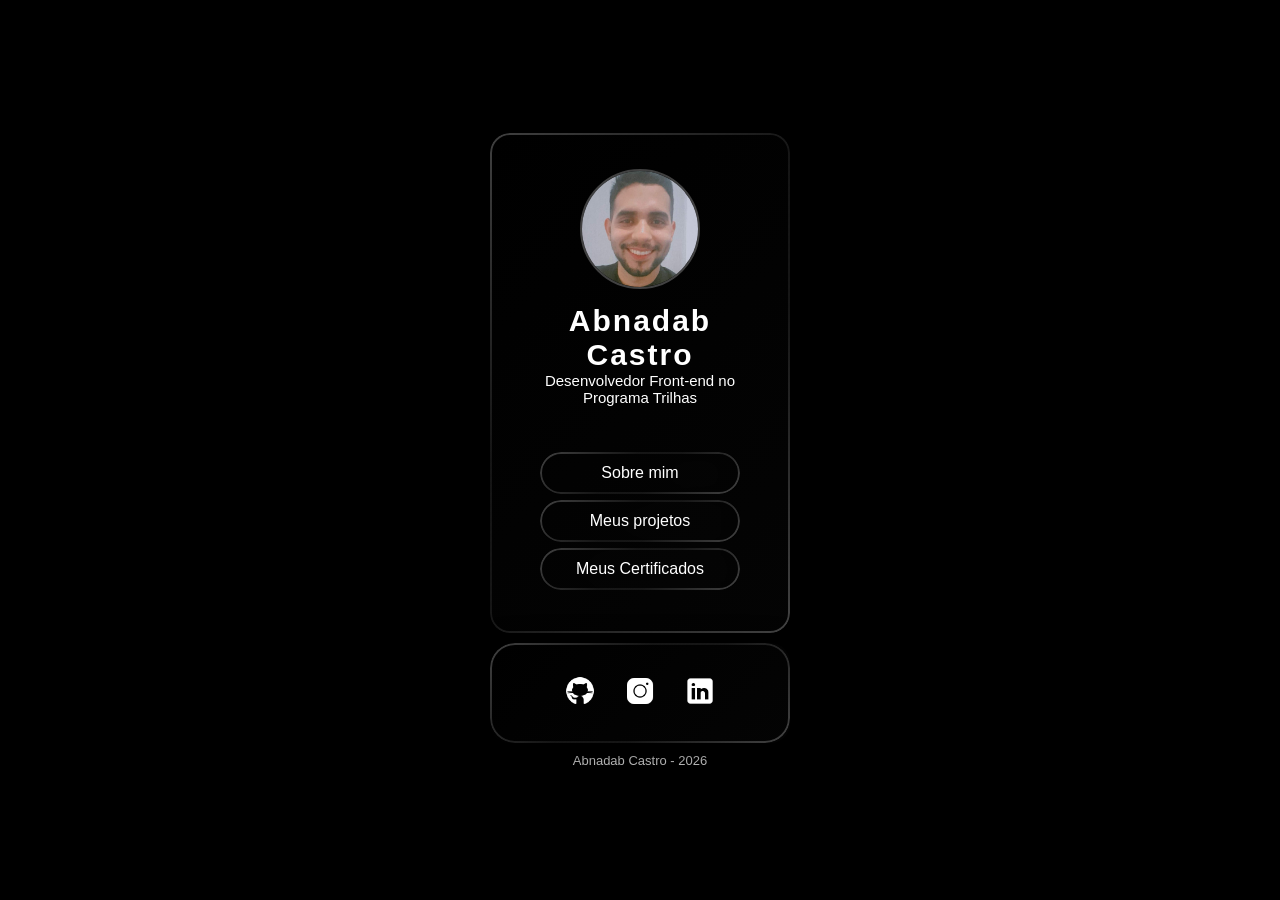
<file: index.html>
<!doctype html>
<html lang="pt-BR">
  <head>
    <meta charset="UTF-8" />
    <meta name="viewport" content="width=device-width, initial-scale=1.0" />
    <link rel="icon" type="image/png" href="asset/icons/icon-nav.png" />
    <title>Abnadab Castro| Desenvolvedor Web</title>
    <meta name="author" content="Abnadab Castro" />
    <meta
      name="description"
      content="Portfólio de Abnadab Castro, Estudante Trilha Front-end"
    />
    <link rel="stylesheet" href="style.css" />
  </head>
  <body>
    <!-- @ Video fundo -->
    <video class="bg-video" autoplay loop muted playsinline>
      <source src="asset/video.fundo.mp4" type="video/mp4" />
    </video>

    <div class="card-principal">
      <img src="asset/foto_abnadab.jpeg" alt="perfil" class="perfil" />
      <h1 class="autor">Abnadab Castro</h1>
      <p class="description">Desenvolvedor Front-end no Programa Trilhas</p>
      <ul class="menu">
        <li><a href="sobre/sobre.html">Sobre mim</a></li>

        <li><a href="projects/projects.html">Meus projetos</a></li>

        <li>
          <a
            href="https://drive.google.com/drive/folders/1PxtpR78quEs-90OqBC9eJt0dYc6hFnvo"
            >Meus Certificados</a
          >
        </li>
      </ul>
    </div>
    <div class="card-logos">
      <a href=""
        ><img class="logo-end" src="asset/icons/github.png" alt="Logo GitHub"
      /></a>

      <a href=""
        ><img class="logo-end" src="asset/icons/insta.png" alt="Logo Instagram"
      /></a>

      <a
        href=""
        ><img
          class="logo-end"
          src="asset/icons/likedin.png"
          alt="Logo LinkedIn"
      /></a>
    </div>
  </body>
  <footer>
    <p class="rodape">Abnadab Castro - 2026</p>
  </footer>
</html>
</file>
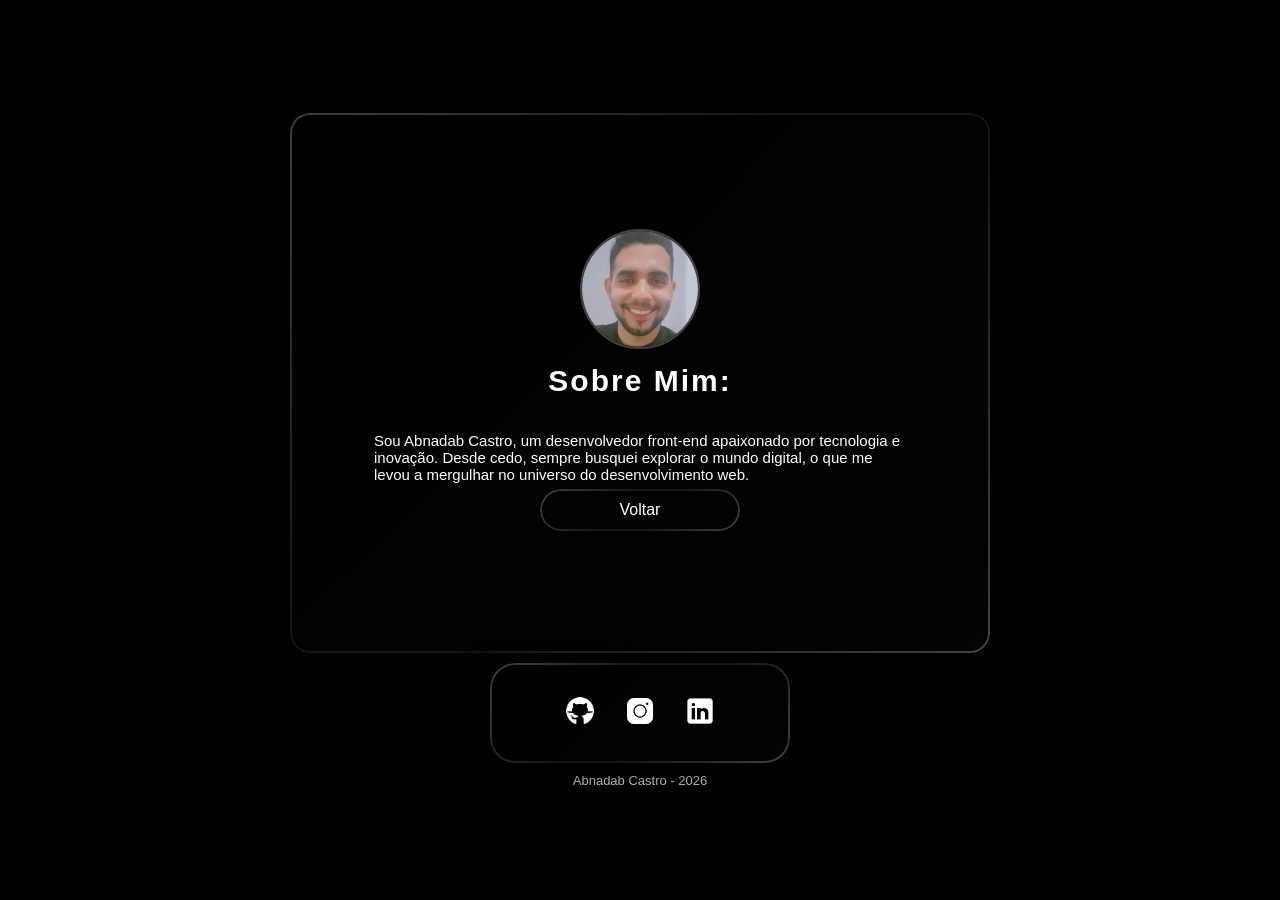
<file: sobre/sobre.html>
<!doctype html>
<html lang="pt-BR">
  <head>
    <meta charset="UTF-8" />
    <meta name="viewport" content="width=device-width, initial-scale=1.0" />
    <link rel="icon" type="image/png" href="../asset/icons/icon-nav.png" />
    <title>Sobre Mim</title>
    <link rel="stylesheet" href="style-sobre.css" />
  </head>
  <body>
    <!-- @ Video fundo -->
    <video class="bg-video" autoplay loop muted playsinline>
      <source src=" ../asset/video.fundo.mp4" type="video/mp4" />
    </video>
    <div class="card-sobre">
      <img src="../asset/foto_abnadab.jpeg" alt="perfil" class="perfil" />
      <h1 class="autor">Sobre Mim:</h1>
      <p class="description">
        <br />
        <br />
        Sou Abnadab Castro, um desenvolvedor front-end apaixonado por tecnologia e 
        inovação. Desde cedo, sempre busquei explorar o mundo digital, o que me 
        levou a mergulhar no universo do desenvolvimento web.
        <br />
      </p>
      <ul class="voltar">
        <li><a id="Voltar" href="../index.html">Voltar</a></li>
      </ul>
    </div>
    <div class="card-logos">
     
      <a href=""
        ><img
          class="logo-end"
          src="../asset/icons/github.png"
          alt="Logo GitHub"
      /></a>

      <a href=""
        ><img
          class="logo-end"
          src="../asset/icons/insta.png"
          alt="Logo Instagram"
      /></a>

      <a
        href=""
        ><img
          class="logo-end"
          src="../asset/icons/likedin.png"
          alt="Logo LinkedIn"
      /></a>
    </div>
  </body>
  <footer>
    <p class="rodape">Abnadab Castro - 2026</p>
  </footer>
</html>
</file>
<file: style.css>
* {
  margin: 0;
  padding: 0;
  box-sizing: border-box;
}

body {
  min-height: 100vh;
  display: flex;
  flex-direction: column;
  justify-content: center;
  align-items: center;
  background-color: #000;
  text-align: center;
  color: white;
}

.autor {
  font-family: "Inter", sans-serif;
  font-size: 30px;
  letter-spacing: 2px;
}
.description {
  font-family: "Inter", sans-serif;
  font-size: 15px;
}

a {
  color: white;
  text-decoration: none;
  font-family: "Inter", sans-serif;
}

.bg-video {
  /* $ Fixa o Video no fundo */
  position: fixed;
  width: 100vw;
  height: 100vh;
  object-fit: cover;
  /* $ Video para tras da pagina*/
  z-index: -1;
  /* $ Escurece o Video */
  filter: brightness(50%);
}

.card-principal {
  position: relative;
  width: 300px;
  height: 500px;
  margin: 10px;

  /* $ Flexbox */
  display: flex;
  flex-direction: column;
  justify-content: center;
  align-items: center;

  border-radius: 20px;
  padding: 24px;

  /* $ Fundo do card-principal */
  background: linear-gradient(
    135deg,
    rgba(0, 0, 0, 0.45) 0%,
    rgba(15, 15, 15, 0.25) 100%
  );

  /* $ Desfoque */
  backdrop-filter: blur(20px);

  /* $ Sombras no fundo do card */
  box-shadow: 0 20px 40px rgba(0, 0, 0, 0.6);
}

/* @ Borda Superior/esquerda */
.card-principal:before {
  content: "";
  position: absolute;
  inset: 0;

  border-radius: 20px;

  /* $ Borda Superior/esquerda */
  border: 2px solid rgba(255, 255, 255, 0.25);

  /* $ Mascara de Gradiente */
  -webkit-mask: linear-gradient(135deg, #000 0%, transparent 60%);
  mask: linear-gradient(135deg, #000 0%, transparent 60%);
}

/* @ Borda Inferior/direita */
.card-principal:after {
  content: "";
  position: absolute;
  inset: 0;

  border-radius: 20px;

  /* $ Borda Inferior/direita */
  border: 2px solid rgba(255, 255, 255, 0.25);

  /* $ Mascara de Gradiente */
  -webkit-mask: linear-gradient(135deg, transparent 40%, #000 100%);
  mask: linear-gradient(135deg, transparent 40%, #000 100%);
}
.menu {
  margin-top: 40px;
}

li {
  position: relative;
  border-radius: 25px;
  margin: 6px;
  padding: 12px;
  width: 200px;
  list-style: none;
  transition: 0.1s ease;
  z-index: 1;

  /* $ Desfoque */
  backdrop-filter: blur(20px);
}

li:hover {
  transform: translateY(-2px);
  background-color: rgba(255, 255, 255, 0.205);
  color: black;
}

/* @ Borda Superior/esquerda */
li:before {
  content: "";
  position: absolute;
  inset: 0;

  border-radius: 25px;

  /* $ Borda Superior/esquerda */
  border: 2px solid rgba(255, 255, 255, 0.25);

  /* $ Mascara de Gradiente */
  -webkit-mask: linear-gradient(135deg, #000 0%, transparent 60%);
  mask: linear-gradient(135deg, #000 0%, transparent 60%);

  /* $ faz com que o mouse nao interaja com o elemento  */
  pointer-events: none;
}

/* @ Borda Inferior/direita */
li:after {
  content: "";
  position: absolute;
  inset: 0;

  border-radius: 25px;

  /* $ Borda Inferior/direita */
  border: 2px solid rgba(255, 255, 255, 0.25);

  /* $ Mascara de Gradiente */
  -webkit-mask: linear-gradient(135deg, transparent 40%, #000 100%);
  mask: linear-gradient(135deg, transparent 40%, #000 100%);

  /* $ faz com que o mouse nao interaja com o elemento  */
  pointer-events: none;
}

.perfil {
  width: 120px;
  height: 120px;
  margin-bottom: 15px;
  border-radius: 50%;
  border: 2px solid rgba(255, 255, 255, 0.25);
  object-fit: cover;
}

.card-logos {
  position: relative;
  width: 300px;
  height: 100px;

  /* $ Flexbox */
  display: flex;
  flex-direction: row;
  justify-content: center;
  align-items: center;
  gap: 30px;

  border-radius: 20px;
  padding: 24px;

  /* $ Fundo do card-principal */
  background: linear-gradient(
    135deg,
    rgba(0, 0, 0, 0.45) 0%,
    rgba(15, 15, 15, 0.25) 100%
  );

  /* $ Desfoque */
  backdrop-filter: blur(20px);

  /* $ Sombras no fundo do card */
  box-shadow: 0 20px 40px rgba(0, 0, 0, 0.6);
}

/* @ Borda Superior/esquerda */
.card-logos:before {
  content: "";
  position: absolute;
  inset: 0;

  border-radius: 25px;

  /* $ Borda Superior/esquerda */
  border: 2px solid rgba(255, 255, 255, 0.25);

  /* $ Mascara de Gradiente */
  -webkit-mask: linear-gradient(135deg, #000 0%, transparent 60%);
  mask: linear-gradient(135deg, #000 0%, transparent 60%);
}

/* @ Borda Inferior/direita */
.card-logos:after {
  content: "";
  position: absolute;
  inset: 0;

  border-radius: 25px;

  /* $ Borda Inferior/direita */
  border: 2px solid rgba(255, 255, 255, 0.25);

  /* $ Mascara de Gradiente */
  -webkit-mask: linear-gradient(135deg, transparent 40%, #000 100%);
  mask: linear-gradient(135deg, transparent 40%, #000 100%);
}

.logo-end {
  position: relative;
  width: 30px;
  height: 30px;
  object-fit: cover;
  z-index: 1;

  transition: 0.1s ease;
}

.logo-end:hover {
  transform: translateY(-2px);
}

.rodape {
  margin: 10px;
  font-family: "ClashDisplay-Regular", sans-serif;
  font-size: 13px;
}
</file>
<file: sobre/style-sobre.css>
* {
  margin: 0;
  padding: 0;
  box-sizing: border-box;
}

body {
  min-height: 100vh;
  display: flex;
  flex-direction: column;
  justify-content: center;
  align-items: center;
  background-color: #000;
  text-align: center;
  color: white;
}

.autor {
  font-family: "Inter", sans-serif;
  font-size: 30px;
  letter-spacing: 2px;
}
.description {
  font-family: "Inter", sans-serif;
  font-size: 15px;
  margin-inline: 60px;
  text-align: left;
}

#Voltar {
  text-decoration: none;
  font-family: "Inter", sans-serif;
  color: white;
}
.links {
  color: white;
  z-index: 1;
  position: relative;
}

.bg-video {
  /* $ Fixa o Video no fundo */
  top: 0;
  left: 0;
  position: fixed;
  width: 100vw;
  height: 100vh;
  object-fit: cover;
  /* $ Video para tras da pagina*/
  z-index: -1;
  /* $ Escurece o Video */
  filter: brightness(50%);
}

.card-sobre {
  position: relative;
  width: 700px;
  height: 540px;
  margin: 10px;

  /* $ Flexbox */
  display: flex;
  flex-direction: column;
  justify-content: center;
  align-items: center;

  border-radius: 20px;
  padding: 24px;

  /* $ Fundo do card-sobre */
  background: linear-gradient(
    135deg,
    rgba(0, 0, 0, 0.45) 0%,
    rgba(15, 15, 15, 0.25) 100%
  );

  /* $ Desfoque */
  backdrop-filter: blur(20px);

  /* $ Sombras no fundo do card */
  box-shadow: 0 20px 40px rgba(0, 0, 0, 0.6);
}

/* @ Borda Superior/esquerda */
.card-sobre:before {
  content: "";
  position: absolute;
  inset: 0;

  border-radius: 20px;

  /* $ Borda Superior/esquerda */
  border: 2px solid rgba(255, 255, 255, 0.25);

  /* $ Mascara de Gradiente */
  -webkit-mask: linear-gradient(135deg, #000 0%, transparent 60%);
  mask: linear-gradient(135deg, #000 0%, transparent 60%);
}

/* @ Borda Inferior/direita */
.card-sobre:after {
  content: "";
  position: absolute;
  inset: 0;

  border-radius: 20px;

  /* $ Borda Inferior/direita */
  border: 2px solid rgba(255, 255, 255, 0.25);

  /* $ Mascara de Gradiente */
  -webkit-mask: linear-gradient(135deg, transparent 40%, #000 100%);
  mask: linear-gradient(135deg, transparent 40%, #000 100%);
}

.menu {
  margin-top: 40px;
}

li {
  position: relative;
  border-radius: 25px;
  margin: 6px;
  padding: 12px;
  width: 200px;
  list-style: none;
  transition: 0.1s ease;
  z-index: 1;

  /* $ Desfoque */
  backdrop-filter: blur(20px);
}

li:hover {
  transform: translateY(-2px);
  background-color: rgba(255, 255, 255, 0.205);
  color: black;
}

/* @ Borda Superior/esquerda */
li:before {
  content: "";
  position: absolute;
  inset: 0;

  border-radius: 25px;

  /* $ Borda Superior/esquerda */
  border: 2px solid rgba(255, 255, 255, 0.25);

  /* $ Mascara de Gradiente */
  -webkit-mask: linear-gradient(135deg, #000 0%, transparent 60%);
  mask: linear-gradient(135deg, #000 0%, transparent 60%);

  /* $ faz com que o mouse nao interaja com o elemento  */
  pointer-events: none;
}

/* @ Borda Inferior/direita */
li:after {
  content: "";
  position: absolute;
  inset: 0;

  border-radius: 25px;

  /* $ Borda Inferior/direita */
  border: 2px solid rgba(255, 255, 255, 0.25);

  /* $ Mascara de Gradiente */
  -webkit-mask: linear-gradient(135deg, transparent 40%, #000 100%);
  mask: linear-gradient(135deg, transparent 40%, #000 100%);

  /* $ faz com que o mouse nao interaja com o elemento  */
  pointer-events: none;
}

.perfil {
  width: 120px;
  height: 120px;
  margin-bottom: 15px;
  border-radius: 50%;
  border: 2px solid rgba(255, 255, 255, 0.25);
  object-fit: cover;
}

.card-logos {
  position: relative;
  width: 300px;
  height: 100px;

  /* $ Flexbox */
  display: flex;
  flex-direction: row;
  justify-content: center;
  align-items: center;
  gap: 30px;

  border-radius: 20px;
  padding: 24px;

  /* $ Fundo do card-principal */
  background: linear-gradient(
    135deg,
    rgba(0, 0, 0, 0.45) 0%,
    rgba(15, 15, 15, 0.25) 100%
  );

  /* $ Desfoque */
  backdrop-filter: blur(20px);

  /* $ Sombras no fundo do card */
  box-shadow: 0 20px 40px rgba(0, 0, 0, 0.6);
}

/* @ Borda Superior/esquerda */
.card-logos:before {
  content: "";
  position: absolute;
  inset: 0;

  border-radius: 25px;

  /* $ Borda Superior/esquerda */
  border: 2px solid rgba(255, 255, 255, 0.25);

  /* $ Mascara de Gradiente */
  -webkit-mask: linear-gradient(135deg, #000 0%, transparent 60%);
  mask: linear-gradient(135deg, #000 0%, transparent 60%);
}

/* @ Borda Inferior/direita */
.card-logos:after {
  content: "";
  position: absolute;
  inset: 0;

  border-radius: 25px;

  /* $ Borda Inferior/direita */
  border: 2px solid rgba(255, 255, 255, 0.25);

  /* $ Mascara de Gradiente */
  -webkit-mask: linear-gradient(135deg, transparent 40%, #000 100%);
  mask: linear-gradient(135deg, transparent 40%, #000 100%);
}

.logo-end {
  position: relative;
  width: 30px;
  height: 30px;
  object-fit: cover;
  z-index: 1;

  transition: 0.1s ease;
}

.logo-end:hover {
  transform: translateY(-2px);
}

.rodape {
  margin: 10px;
  font-family: "ClashDisplay-Regular", sans-serif;
  font-size: 13px;
}
</file>
